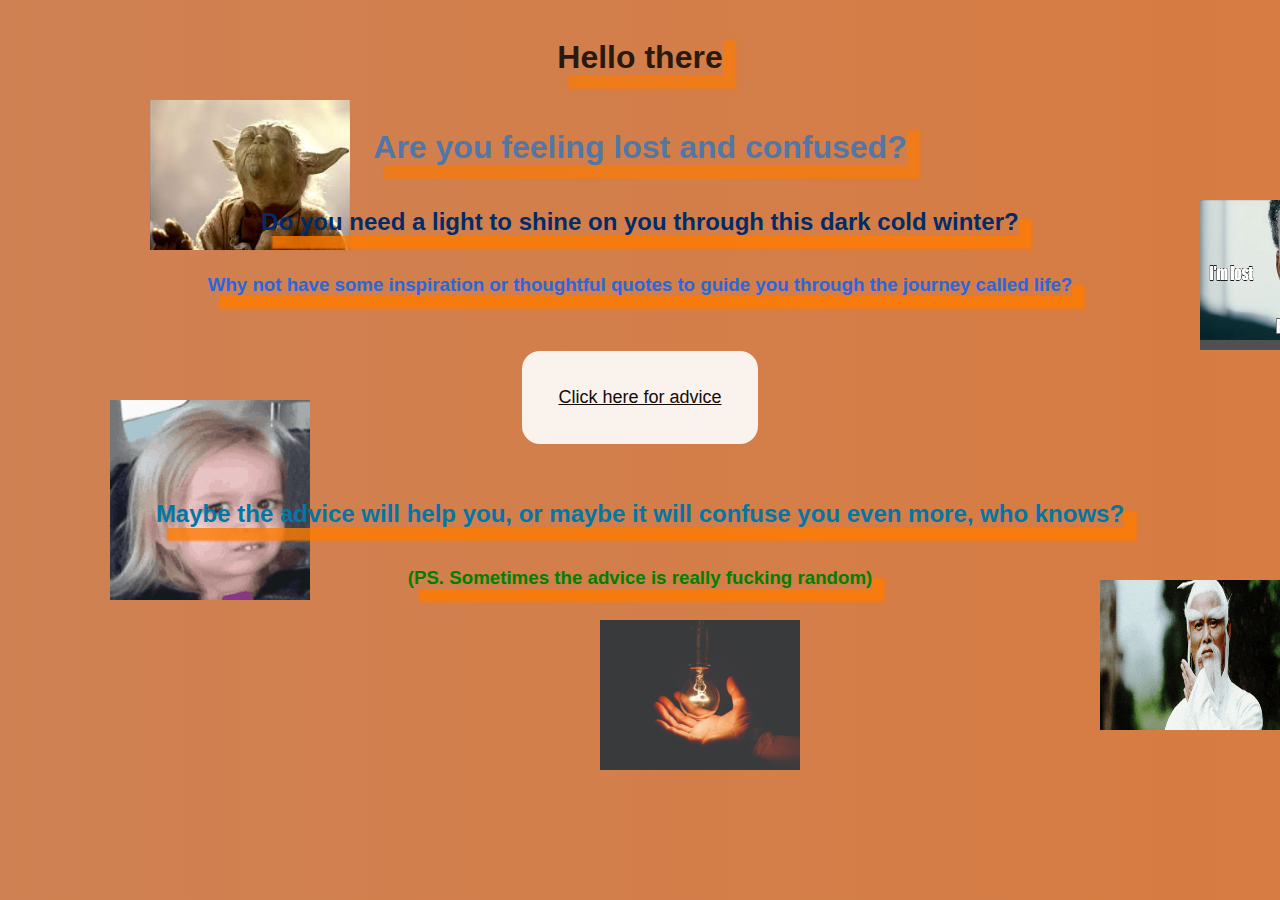
<file: index.html>
<!DOCTYPE html>
<html>
 <head>
  <meta name="viewport" content="width=device-width, initial-scale=1">
  <link rel="stylesheet" href="./style.css">
  <link rel="icon" type="image/png" sizes="50x50" href="/Images/moonemoji.png">
  <title>Daily Advice</title>
 </head>

  <body class="css-selector">

   <div>
     <h1>Hello there</h1>
     <h1 class="blue">Are you feeling lost and confused?</h1>
     <h2>Do you need a light to shine on you through this dark cold winter?</h2>
     <h3>Why not have some inspiration or thoughtful quotes to guide you through the journey called life?</h3>

    <a href="advice.html">Click here for advice</a>
    
    <h2 class="bluer">Maybe the advice will help you, or maybe it will confuse you even more, who knows?</h2>
    <h3 class="PS">(PS. Sometimes the advice is really fucking random)</h3>
  </div>

  <img src="/Images/side-eyeing-chloe-chloe.gif" class="background-img1">
  <img src="/Images/lost.jpeg" class="background-img2">
  <img src="/Images/Six-Points-Of-Simple-Wisdom.jpeg" class="background-img3">
  <img src="/Images/yoda.jpeg" class="background-img4">
  <img src="/Images/killbill.gif" class="background-img5">

  <!-- <audio class="audio" controls autoplay>
    <source src="angelic-synth-harmony-515.mp3" type="audio/ogg">
    </audio> -->
</body>
</html>
</file>
<file: style.css>
body {
    background-color: white;
    font-family:Arial, Helvetica, sans-serif;
    font-weight: 200;
}

img {
  z-index: -1;
}

/* SIDE EYEING CHLOE */
.background-img1 {
    width: 200px;
    height: 200px;
    position: absolute;
    top: 400px;
    left: 110px;
    margin: 0 auto;
    animation:fade-in 30s;
    
  }             

@keyframes fade-in{
from { opacity:0;}
to {opacity:1;}
}


  /* WILL SMITH NOT OKAY */
  .background-img2 {
    width: 200px;
    height: 150px;
    margin: 0 auto;
    position: absolute;
    top: 200px;
    left: 1200px;
    animation-name:img-ani;
    animation-duration: 12s;   
    animation-timing-function: ease-in;
  }             
  
  @keyframes img-ani {
    from{opacity:0;}
    to{opacity: 1;}
  }

  /* LIGHT IN THE DARK */
  .background-img3 {
    width: 200px;
    height: 150px;
    max-width: 100%;
    max-height: 100%;
    margin: 0 auto;
    position: absolute;
    top: 620px;
    left: 600px;
    animation-name:img-ani;
    animation-duration: 15s;   
    animation-timing-function: ease-in-out;
  }             
  
  @keyframes img-ani {
    from{opacity:0;}
    to{opacity: 1;}
  }


/* YODA SILENTLY FARTING */
  .background-img4 {
    width: 200px;
    height: 150px;
    max-width: 100%;
    max-height: 100%;
    margin: 0 auto;
    position: absolute;
    top: 100px;
    left: 150px;
    animation-name:img-ani;
    animation-duration: 8s;   
    animation-timing-function: ease-in;
  }             
  
  @keyframes img-ani {
    from{opacity:0;}
    to{opacity: 1;}
  }

  /* BEARD GOALS */
  .background-img5 {
    width: 200px;
    height: 150px;
    max-width: 100%;
    max-height: 100%;
    margin: 0 auto;
    position: absolute;
    top: 580px;
    left: 1100px;
    animation-name:img-ani;
    animation-duration: 32s;   
    animation-timing-function: ease-in;
  }             
  
  @keyframes img-ani {
    from{opacity:0;}
    to{opacity: 1;}
  }

  /* LINEAR GRADIENT ANIMATIONS */
.css-selector {
    background: linear-gradient(270deg, #e8791f, #e17f0d, #e47325, #cf8153);
    background-size: 800% 800%;
    animation: AnimationName 30s ease infinite;
}

@keyframes AnimationName {
    0%{background-position:0% 50%}
    50%{background-position:100% 50%}
    100%{background-position:0% 50%}
}

.css-selector2 {
    background: linear-gradient(180deg, #eeb423, #c3ba38, #d49e17, #d77c13);
    background-size: 800% 800%;
    animation: AnimationName 29s ease infinite;
}

@keyframes AnimationName {
    0%{background-position:0% 50%}
    50%{background-position:100% 51%}
    100%{background-position:0% 50%}
}

/* FLEXING BOX */
div {
    display: flex;
    flex-direction: column;
    justify-content: center;
    align-items: center;
}

p {
    margin: 2em;
    color: seashell;
    font-size: 2em;
    transition: transform 2s;
    animation:fade-in 5s;
    text-align: center;
}

a {
    color: black;
    padding: 2em;
    font-size: large;
    opacity: 0.9;
    background-color: white;
    border-radius: 1em;
    transition: transform 1s;
    margin: 2em;
}

a:hover {
  opacity: 1;
  transform: scale(1.1);
}

h1 {
    color: black;
    opacity: 0.8;
    box-shadow: 12px 12px 2px 1px rgba(255, 123, 0, 0.8);
    font-size: 2em;
    padding-top: 10px;
    text-align: center;
}

.blue {
    color: #3176be;
    opacity: 0.8;
    box-shadow: 12px 12px 2px 1px rgba(255, 123, 0, 0.8);

}
h2 {
    color: #022b69;
    box-shadow: 12px 12px 2px 1px rgba(255, 123, 0, 0.8);

}

.bluer {
    color: #0077a7;
}

h3 {
color: #2767df;
box-shadow: 12px 12px 2px 1px rgba(255, 123, 0, 0.8);

}

.PS {
    color: green;
    
}

h4 {
    text-align: center;
    font-size: 3em;
    font-weight: bold;
}

.mindblown {
    z-index: 2;
    position: absolute;
    top: 280px;
    animation-name:img-ani;
    animation-duration: 5s;   
    animation-timing-function: ease-in;
  }             
  
  @keyframes img-ani {
    from{opacity:0;}
    to{opacity: 1;}
  }

  /* .audio {
    display: none;
  } */
</file>
